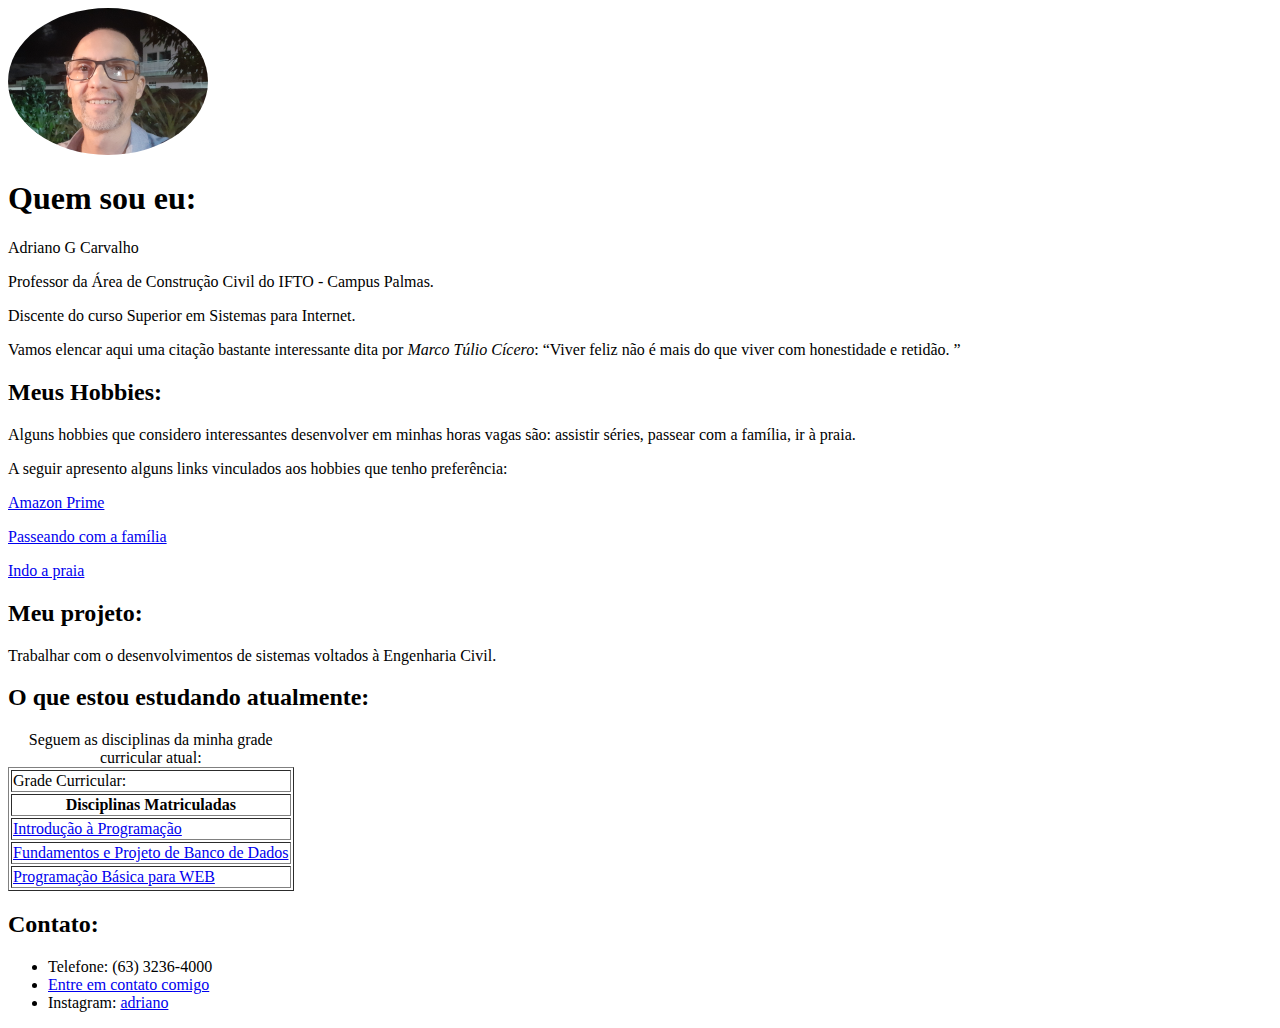
<file: index.html>
<!DOCTYPE html>
<html lang="pt-BR">

<head>
    <meta charset="UTF-8">
    <meta http-equiv="X-UA-Compatible" content="IE=edge">
    <meta name="viewport" content="width=device-width, initial-scale=1.0">
    <title>Atividade Metadados e Elementos Semânticos</title>
    <meta name="author" content="Adriano Carvalho">
</head>

<body>

    <a href="http://lattes.cnpq.br/8261115135036352"><img src="Foto_Adriano1.png" alt="Foto do Adriano" style="border-radius:60%" title="Conheça meu Currículo Lattes"></a>

    
    <section>
    <h1>Quem sou eu:</h1>
    <p>Adriano G Carvalho</p>
    <p>Professor da Área de Construção Civil do IFTO - Campus Palmas.</p>
    <p>Discente do curso Superior em Sistemas para Internet.</p>
    <p>Vamos elencar aqui uma citação bastante interessante dita por <cite>Marco Túlio Cícero</cite>: <q>Viver feliz não é mais do que viver com honestidade e retidão. </q>
    </section>


    <section>
        <h2>Meus Hobbies:</h2>
        <p>Alguns hobbies que considero interessantes desenvolver em minhas horas vagas são: assistir séries, passear com a família, ir à praia.</p>
        <p>A seguir apresento alguns links vinculados aos hobbies que tenho preferência:</p>
        <p><a href="https://www.primevideo.com">Amazon Prime</a></p>
        <p><a href="https://br.freepik.com/vetores-premium/familia-feliz-dos-desenhos-animados-passear-no-parque_6017480.htm">Passeando com a família</a></p>
        <p><a href="https://www.onze.com.br/blog/ir-para-praia-sem-gastar-muito/">Indo a praia</a></p>
    </section>

    <section>
        <h2>Meu projeto:</h2>
        <p>Trabalhar com o desenvolvimentos de sistemas voltados à Engenharia Civil.</p>
    </section>

    <section>
        <h2>O que estou estudando atualmente:</h2>
        <p>
            <table border="1">
                <tbody>
                <caption>Seguem as disciplinas da minha grade curricular atual:</caption>
                <thead>
                    <tr>
                        <td>Grade Curricular:</td>
                    </tr>
                </thead>
                <tr>
                    <th>Disciplinas Matriculadas</th>
                </tr>
                <tr>
                    <td><a href="Introducao_Prog.html">Introdução à Programação</a></td>
                </tr>
                <tr>
                    <td><a href="Fundamentos_PB.html">Fundamentos e Projeto de Banco de Dados</a></td>
                </tr>
                <tr>
                    <td><a href="Programacao_WEB.html">Programação Básica para WEB</a></td>
                </tr>
                </tbody>
        </table></p>
    </section>

        <section>
            <h2>Contato:</h2>
            <p>
                <ul>
                    <li>Telefone: (63) 3236-4000</li>
                    <li><a href="Contato_Externo.html">Entre em contato comigo</a></li>
                    <li>Instagram: <a href="https://www.instagram.com/agcarvalho.eng/">adriano</a></li>
                </ul>
        </section>
    <!--Página criada em 21-08-2022 às 15:00hs.-->
</body>
</file>
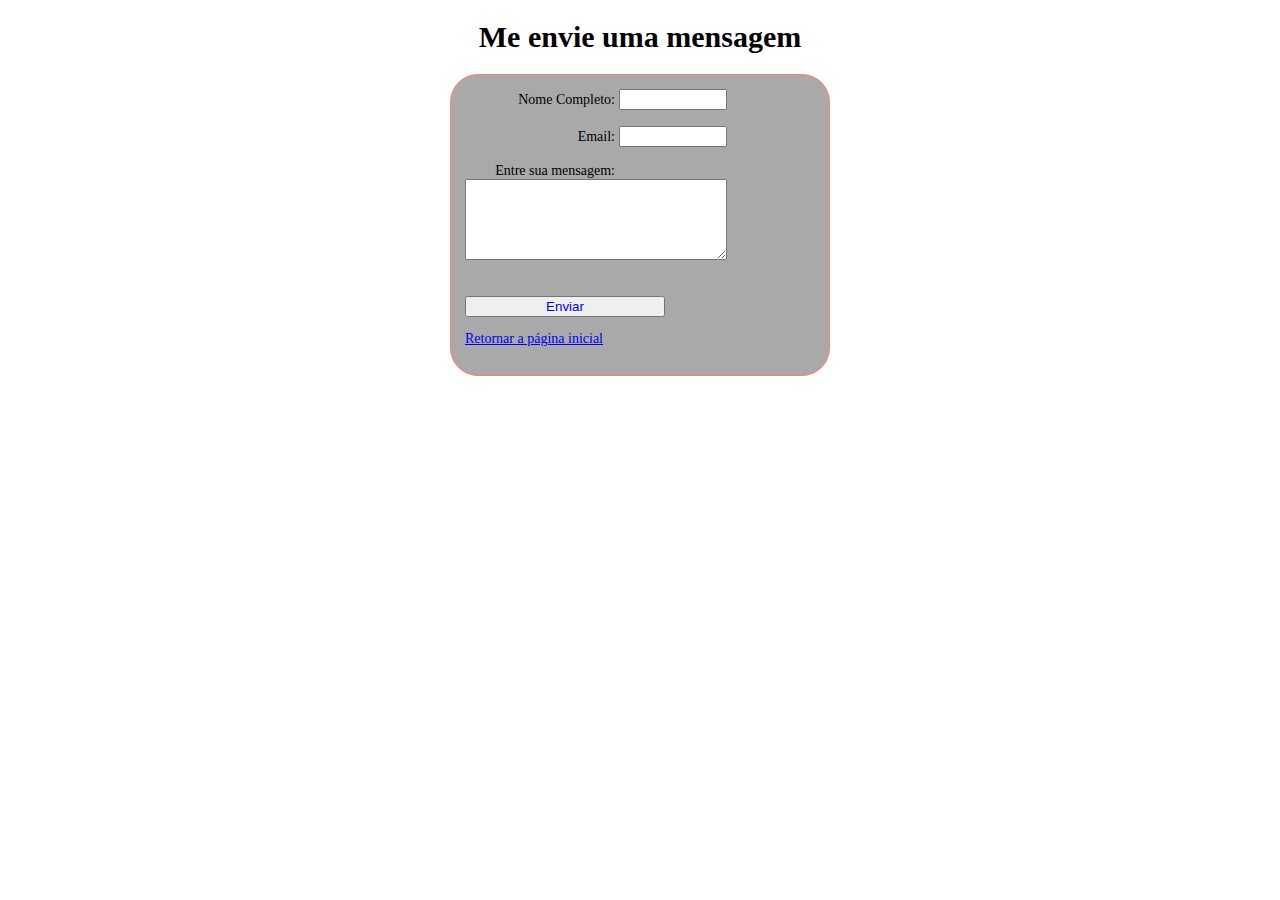
<file: Contato.html>
<!DOCTYPE html>
<html lang="pt-BR">
<head>
    <meta charset="UTF-8">
    <meta http-equiv="X-UA-Compatible" content="IE=edge">
    <meta name="viewport" content="width=device-width, initial-scale=1.0">
    <title>Entre em Contato Comigo</title>
    <meta name="author" content="Adriano Carvalho">

    <style>
    /*body {
        background: lightblue;

    }*/
    form {
        /*Centralizando o formulário na página*/
        margin: 0 auto;
        width: 350px;
        /*Inserindo uma borda de contorno no formulário*/
        padding: 1em;
        border: 1px solid rgb(250, 128, 114);
        border-radius: 2em;
        /* text-align: center; */
        /*Tipo de fonte primária*/
        font: 1em times;
        font-size: 14px;
        color: rgb(0, 0, 0);
        background-color: rgb(169, 169, 169);
        font-family: "Times New Roman";
    }

    ul {
        list-style: none;
        padding: 0;
        margin: 0;
    }

    label {
        /*Tamanho e alinhamento dos formulários*/
        display: inline-block;
        width: 150px;
        text-align: right;
    }
    
    h1 {
        font-size: 30px;
        color: rgb(0, 0, 0);
        text-align: center;
    }

    input {
        /*Definindo o tamanho dos campos de entrada de texto*/
        width: 100px;
    }

    input:focus, 
    textarea:focus {
        /*Adiciona destaque para o elemento quando ele recebe o foco*/
        border-color: rgb(221, 15, 15);
    }

    button {
        color: rgb(0, 0, 255);
        margin: auto;
        width: 200px;
    }
    
    </style>
</head>
<body>
 <h1>Me envie uma mensagem</h1>
 <form action="">
    <ul>
        <li>
           <label for="nome"> Nome Completo: </label>
           <input type="text" name="nome" id="nomeCompleto:">
           <br>
        </li>
        <br>
        <li>
            <label for="email">Email: </label>
            <input type="email" name="email" id="Email:">
            <br>
        </li>
        <br>
        <li>
            <label for="mensagem">Entre sua mensagem:</label>
            <br>
            <textarea required ="required" name="mensagem" id="mensagem" cols="30" rows="5"></textarea>
            <br>
        </li>
        <br>
    </ul>
    <label for="mensagem"></label>    
    <button type="button">Enviar</button> 
    <p>
        <a href="index.html">Retornar a página inicial</a>
    </p>
    </form>
        <!--Página criada em 21-09-2022 às 16:00hs.-->
</body>
</html>
</file>
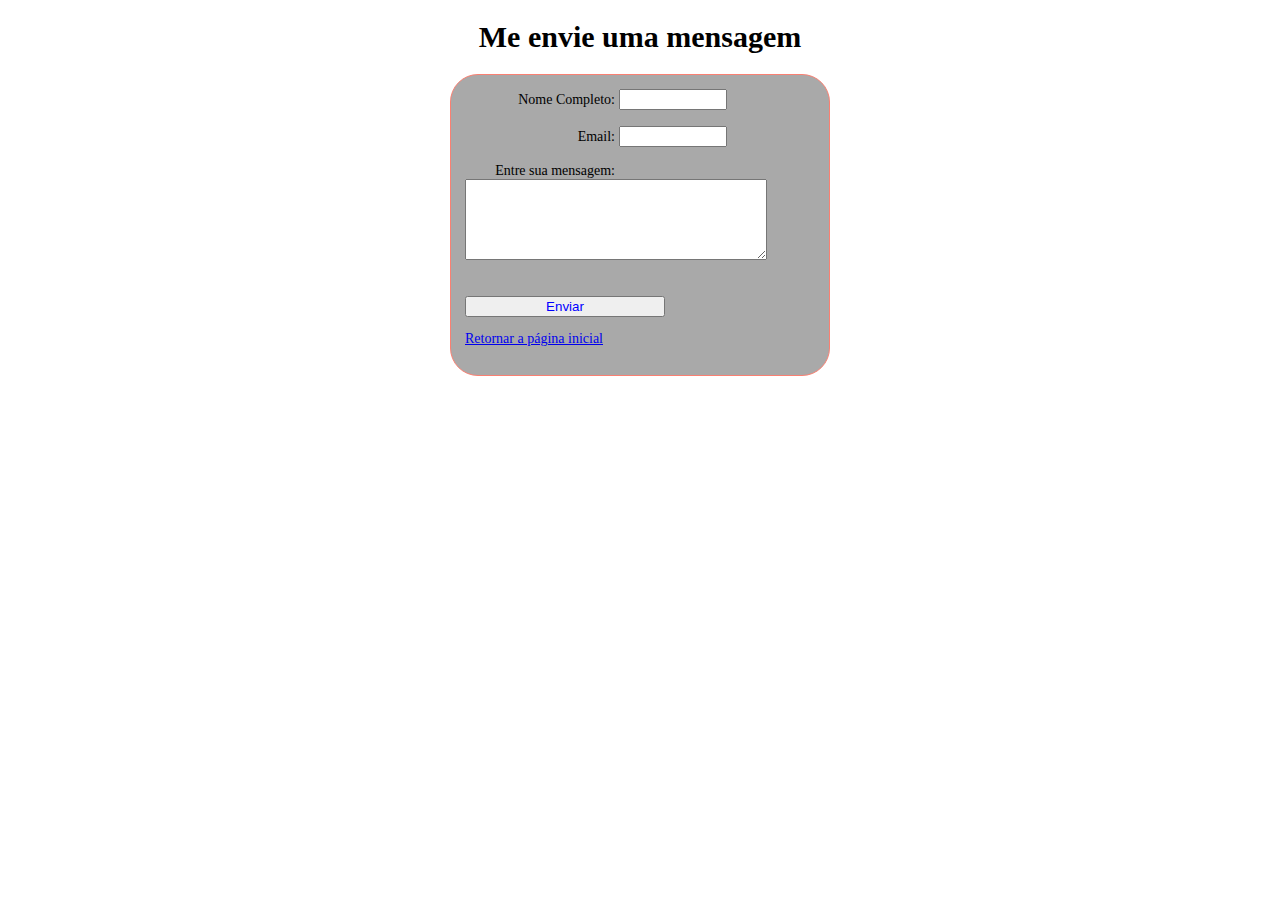
<file: Contato_Externo.html>
<!DOCTYPE html>
<html lang="pt-BR">
<head>
    <meta charset="UTF-8">
    <meta http-equiv="X-UA-Compatible" content="IE=edge">
    <meta name="viewport" content="width=device-width, initial-scale=1.0">
    <title>Entre em Contato Comigo</title>
    <meta name="author" content="Adriano Carvalho">
    <link rel="stylesheet" href="Estilo.css">
</head>
<body>
 <h1>Me envie uma mensagem</h1>
 <form action="">
    <ul>
        <li>
           <label for="nome"> Nome Completo: </label>
           <input type="text" name="nome" id="nomeCompleto:">
           <br>
        </li>
        <br>
        <li>
            <label for="email">Email: </label>
            <input type="email" name="email" id="Email:">
            <br>
        </li>
        <br>
        <li>
            <label for="mensagem">Entre sua mensagem:</label>
            <br>
            <textarea required name="mensagem" id="mensagem" cols="35" rows="5"></textarea>
            <br>
        </li>
        <br>
    </ul>
    <label for="mensagem"></label>    
    <button type="submit">Enviar</button> 
    <p>
        <a href="index.html">Retornar a página inicial</a>
    </p>
    </form>
        <!--Página criada em 21-09-2022 às 16:00hs.-->
</body>
</html>
</file>
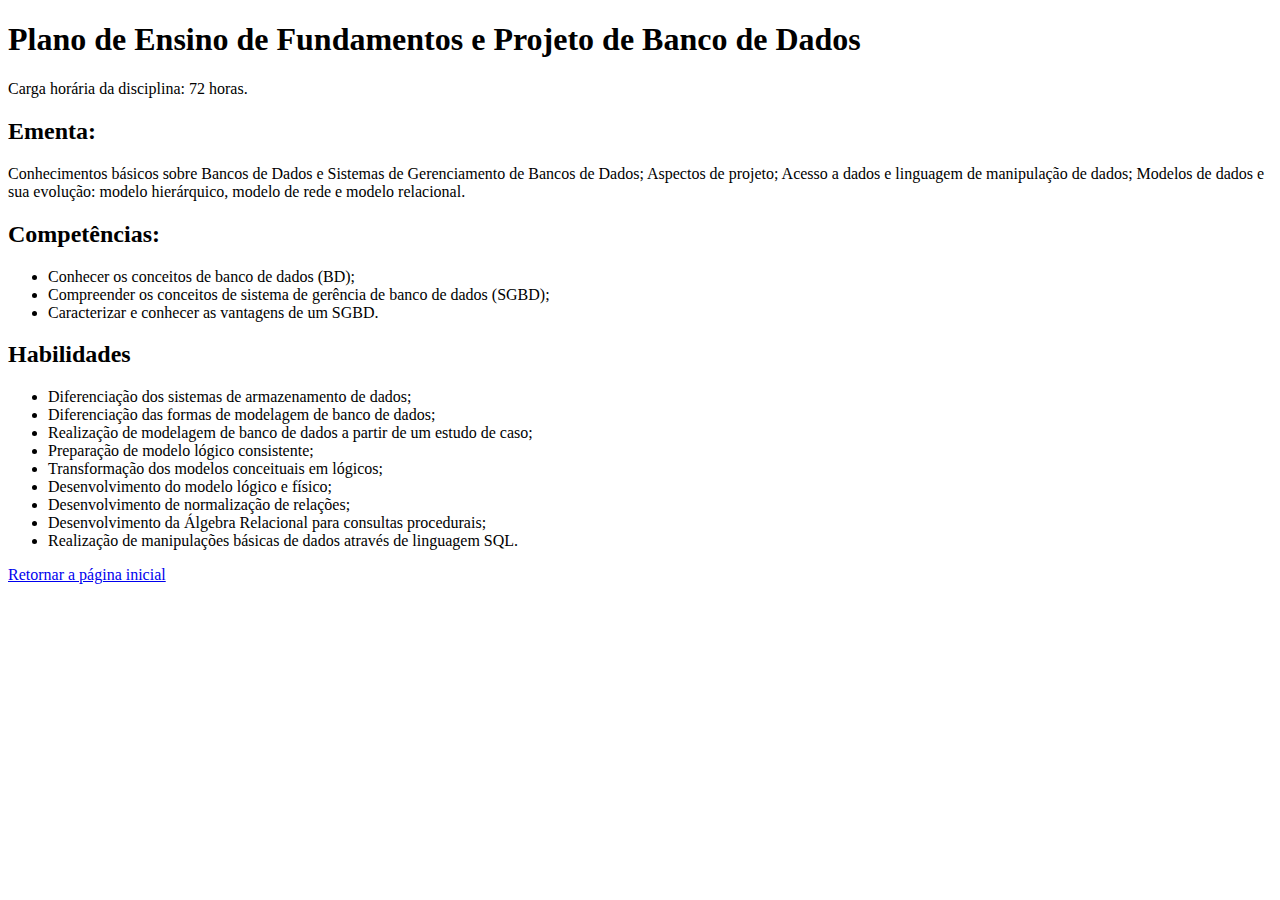
<file: Fundamentos_PB.html>
<!DOCTYPE html>
<html lang="pt-BR">
<head>
    <meta charset="UTF-8">
    <meta http-equiv="X-UA-Compatible" content="IE=edge">
    <meta name="viewport" content="width=device-width, initial-scale=1.0">
    <title>Atividade Metadados e Elementos Semânticos</title>
    <meta name="author" content="Adriano Carvalho">
</head>
<body>
   <h1>Plano de Ensino de Fundamentos e Projeto de Banco de Dados</h1>
   <p>Carga horária da disciplina: 72 horas.</p>
   <p>
        <h2>Ementa:</h2>
   </p>
   <p>Conhecimentos básicos sobre Bancos de Dados e Sistemas de Gerenciamento de Bancos de
    Dados; Aspectos de projeto; Acesso a dados e linguagem de manipulação de dados;
    Modelos de dados e sua evolução: modelo hierárquico, modelo de rede e modelo relacional.</p>
    <p>
        <h2>Competências:</h2>
    </p>
    <p>
        <ul>
            <li>Conhecer os conceitos de banco de dados (BD);</li>
            <li>Compreender os conceitos de sistema de gerência de banco de dados (SGBD);</li>
            <li>Caracterizar e conhecer as vantagens de um SGBD.</li>
        </ul>
    </p>
    <p>
        <h2>Habilidades</h2>
    </p>
    <p>
        <ul>
            <li>Diferenciação dos sistemas de armazenamento de dados;</li>
            <li>Diferenciação das formas de modelagem de banco de dados;</li>
            <li>Realização de modelagem de banco de dados a partir de um estudo de caso;</li>
            <li>Preparação de modelo lógico consistente;</li>
            <li>Transformação dos modelos conceituais em lógicos;</li>
            <li>Desenvolvimento do modelo lógico e físico;</li>
            <li>Desenvolvimento de normalização de relações;</li>
            <li>Desenvolvimento da Álgebra Relacional para consultas procedurais;</li>
            <li>Realização de manipulações básicas de dados através de linguagem SQL.</li>
        </ul>
    </p>
    <p>
        <a href="index.html">Retornar a página inicial</a>
    </p>
        <!--Página criada em 21-08-2022 às 16:00hs.-->
</body>
</html>
</file>
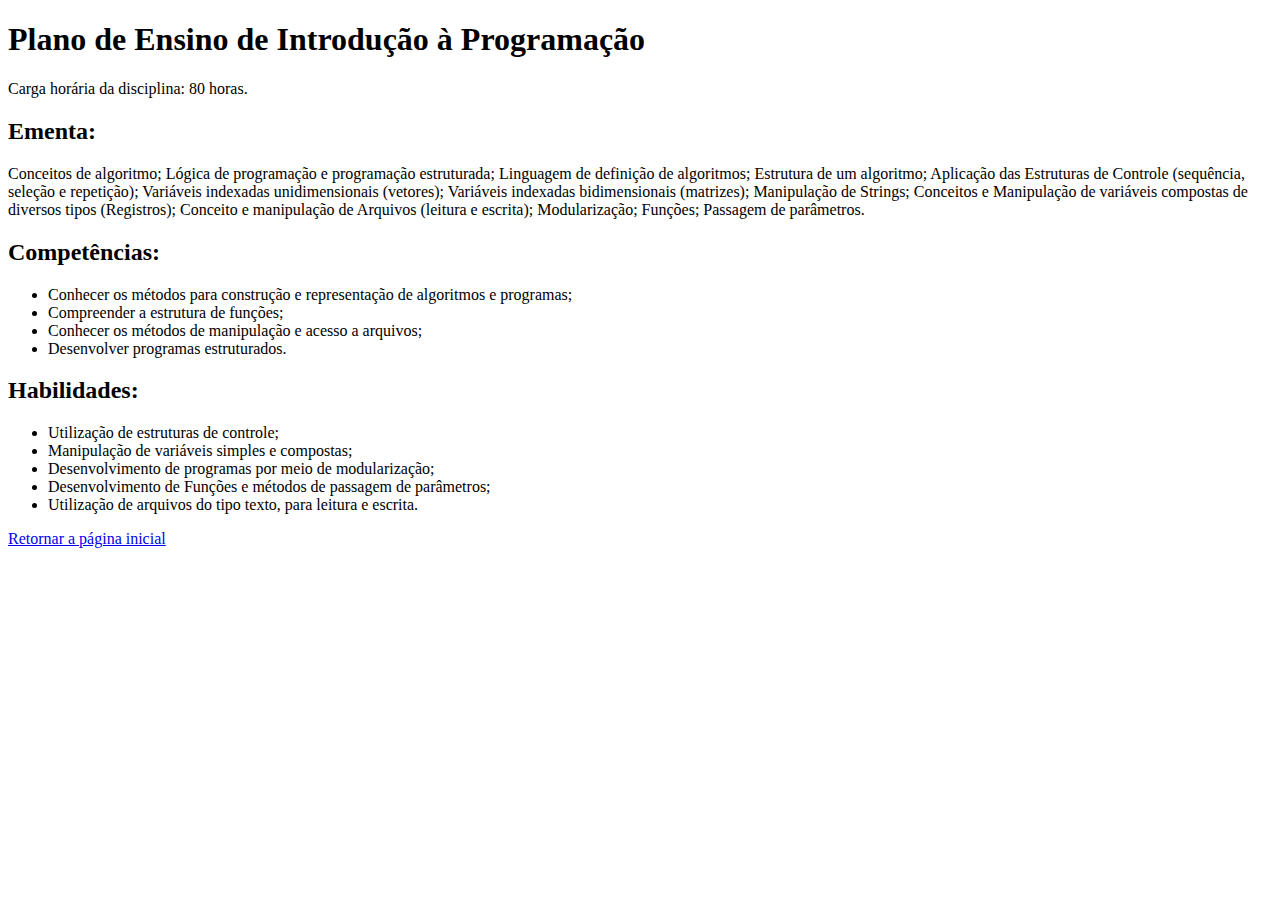
<file: Introducao_Prog.html>
<!DOCTYPE html>
<html lang="pt-BR">
<head>
    <meta charset="UTF-8">
    <meta http-equiv="X-UA-Compatible" content="IE=edge">
    <meta name="viewport" content="width=device-width, initial-scale=1.0">
    <title>Atividade Metadados e Elementos Semânticos</title>
    <meta name="author" content="Adriano Carvalho">
</head>
<body>
   <h1>Plano de Ensino de Introdução à Programação</h1>
   <p>Carga horária da disciplina: 80 horas.</p>
   <p>
        <h2>Ementa:</h2>
   </p>
   <p>Conceitos de algoritmo; Lógica de programação e programação estruturada; Linguagem de
    definição de algoritmos; Estrutura de um algoritmo; Aplicação das Estruturas de Controle
    (sequência, seleção e repetição); Variáveis indexadas unidimensionais (vetores); Variáveis
    indexadas bidimensionais (matrizes); Manipulação de Strings; Conceitos e Manipulação de
    variáveis compostas de diversos tipos (Registros); Conceito e manipulação de Arquivos
    (leitura e escrita); Modularização; Funções; Passagem de parâmetros.</p>
    <p>
        <h2>Competências:</h2>
    </p>
    <p>
        <ul>
            <li>Conhecer os métodos para construção e representação de algoritmos e programas;</li>
            <li>Compreender a estrutura de funções;</li>
            <li>Conhecer os métodos de manipulação e acesso a arquivos;</li>
            <li>Desenvolver programas estruturados.</li>
        </ul>
    </p>
    <p>
        <h2>Habilidades:</h2>
    </p>
    <p>
        <ul>
            <li>Utilização de estruturas de controle;</li>
            <li>Manipulação de variáveis simples e compostas;</li>
            <li>Desenvolvimento de programas por meio de modularização;</li>
            <li>Desenvolvimento de Funções e métodos de passagem de parâmetros;</li>
            <li>Utilização de arquivos do tipo texto, para leitura e escrita.</li>
        </ul>
    </p>
    <p>
        <a href="index.html">Retornar a página inicial</a>
    </p>
        <!--Página criada em 21-08-2022 às 16:15hs.-->
</body>
</html>
</file>
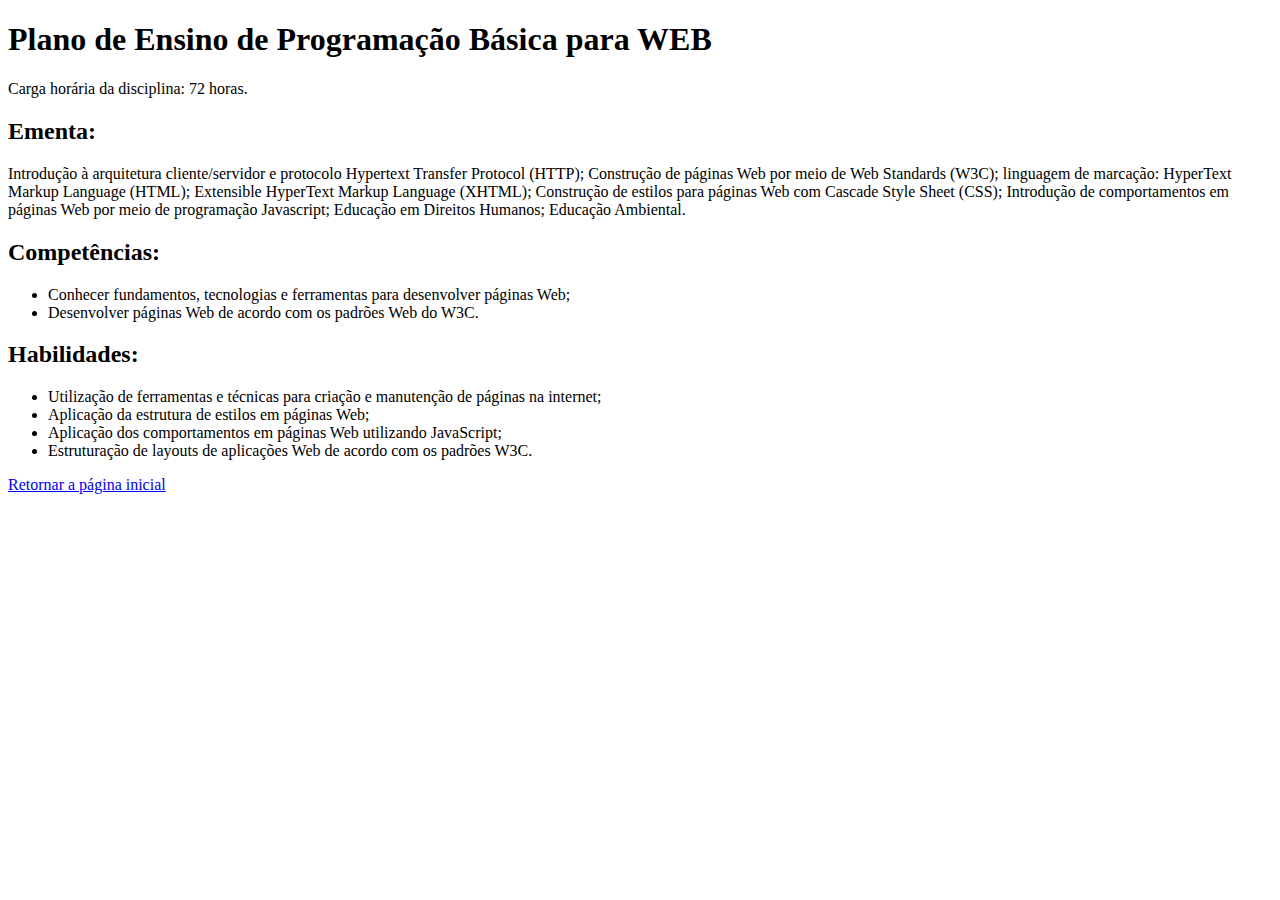
<file: Programacao_WEB.html>
<!DOCTYPE html>
<html lang="pt-BR">
<head>
    <meta charset="UTF-8">
    <meta http-equiv="X-UA-Compatible" content="IE=edge">
    <meta name="viewport" content="width=device-width, initial-scale=1.0">
    <title>Atividade Metadados e Elementos Semânticos</title>
    <meta name="author" content="Adriano Carvalho">
</head>
<body>
   <h1>Plano de Ensino de Programação Básica para WEB</h1>
    <p>Carga horária da disciplina: 72 horas.</p>
    <p>
        <h2>Ementa:</h2>
     </p>
    <p>Introdução à arquitetura cliente/servidor e protocolo Hypertext Transfer Protocol (HTTP);
    Construção de páginas Web por meio de Web Standards (W3C); linguagem de marcação:
    HyperText Markup Language (HTML); Extensible HyperText Markup Language (XHTML);
    Construção de estilos para páginas Web com Cascade Style Sheet (CSS); Introdução de comportamentos em páginas Web por meio de programação Javascript; Educação em
    Direitos Humanos; Educação Ambiental.</p>
    <p>
        <h2>Competências:</h2>
    </p>
    <p>
        <ul>
            <li>Conhecer fundamentos, tecnologias e ferramentas para desenvolver páginas Web;</li>
            <li>Desenvolver páginas Web de acordo com os padrões Web do W3C.</li>
        </ul>
    </p>
    <p>
        <h2>Habilidades:</h2>
    </p>
    <p>
        <ul>
            <li>Utilização de ferramentas e técnicas para criação e manutenção de páginas na
                internet;</li>
            <li>Aplicação da estrutura de estilos em páginas Web;</li>
            <li>Aplicação dos comportamentos em páginas Web utilizando JavaScript;</li>
            <li>Estruturação de layouts de aplicações Web de acordo com os padrões W3C.</li>
        </ul>
    </p>
    <p>
        <a href="index.html">Retornar a página inicial</a>
    </p>
        <!--Página criada em 21-08-2022 às 16:30hs.-->
</body>
</html>
</file>
<file: Estilo.css>
form {
    /*Centralizando o formulário na página*/
    margin: 0 auto;
    width: 350px;
    /*Inserindo uma borda de contorno no formulário*/
    padding: 1em;
    border: 1px solid rgb(250, 128, 114);
    border-radius: 2em;
    /* text-align: center; */
    /*Tipo de fonte primária*/
    font: 1em times;
    font-size: 14px;
    color: rgb(0, 0, 0);
    background-color: rgb(169, 169, 169);
    font-family: "Times New Roman";
}

ul {
    list-style: none;
    padding: 0;
    margin: 0;
}

label {
    /*Tamanho e alinhamento dos formulários*/
    display: inline-block;
    width: 150px;
    text-align: right;
}

h1 {
    font-size: 30px;
    color: rgb(0, 0, 0);
    text-align: center;
}

input {
    /*Definindo o tamanho dos campos de entrada de texto*/
    width: 100px;
}

input:focus, 
textarea:focus {
    /*Adiciona destaque para o elemento quando ele recebe o foco*/
    border-color: rgb(221, 15, 15);
}

button {
    color: rgb(0, 0, 255);
    margin: auto;
    width: 200px;
}
</file>
